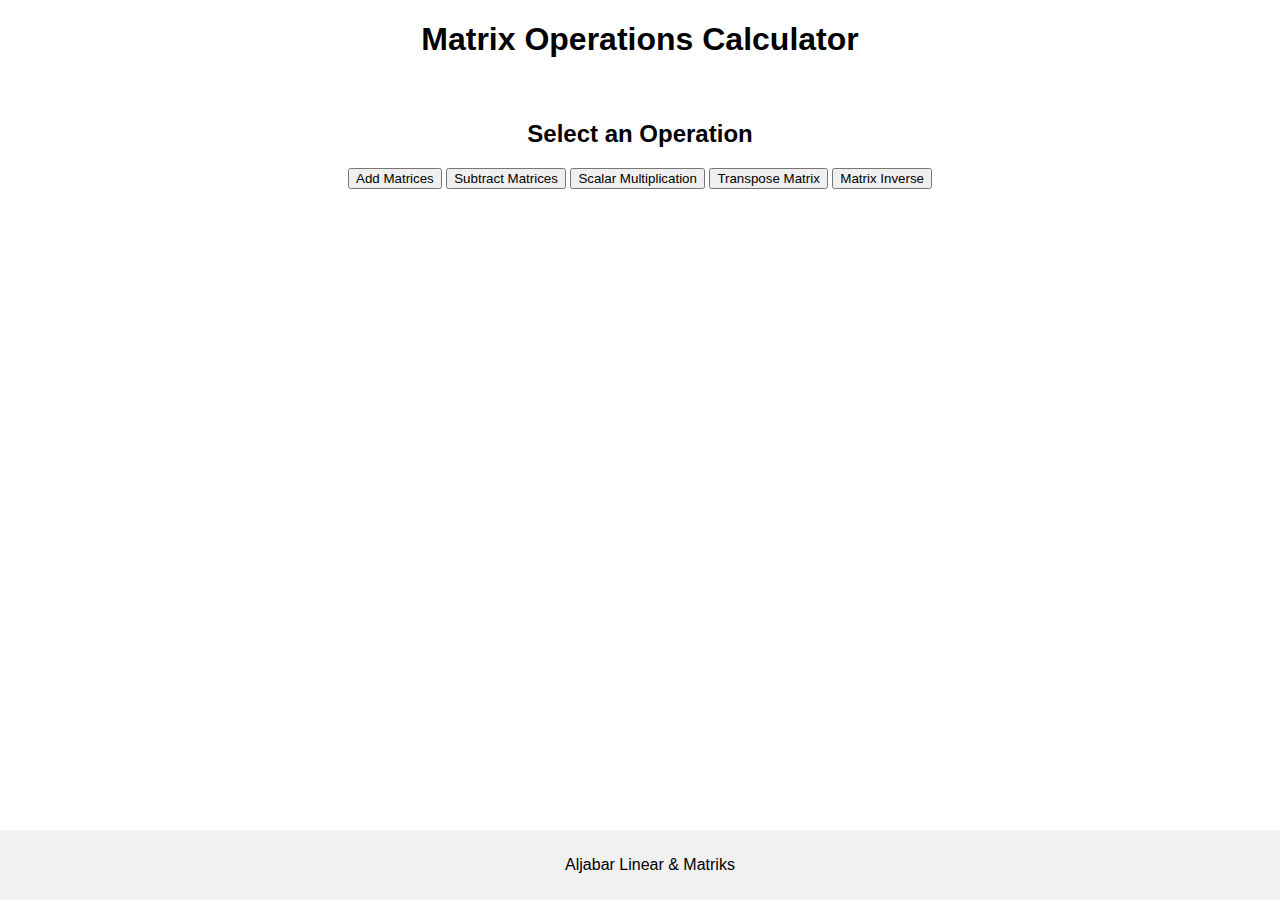
<file: alin.html>
<!DOCTYPE html>
<html lang="en">
<head>
    <meta charset="UTF-8">
    <meta name="viewport" content="width=device-width, initial-scale=1.0">
    <title>Matrix Operations</title>
    <link rel="stylesheet" href="alin.css">
</head>
<body>
    <header>
        <h1>Matrix Operations Calculator</h1>
    </header>
    <main>
        <section class="operation-selection">
            <h2>Select an Operation</h2>
            <button onclick="loadOperation('add')">Add Matrices</button>
            <button onclick="loadOperation('subtract')">Subtract Matrices</button>
            <button onclick="loadOperation('scalar')">Scalar Multiplication</button>
            <button onclick="loadOperation('transpose')">Transpose Matrix</button>
            <button onclick="loadOperation('inverse')">Matrix Inverse</button>
        </section>
        <section id="operation-container" class="operation-container">
            <!-- Dynamic content will be loaded here -->
        </section>
    </main>
    <footer>
        <p>Aljabar Linear & Matriks</p>
    </footer>
    <script src="alin.js"></script>
</body>
</html>
</file>
<file: alin.css>
body {
    font-family: Arial, sans-serif;
    margin: 0;
    padding: 0;
    text-align: center;
}



main {
    padding: 20px;
}



.operation-container {
    margin-top: 20px;
    display: none;
    text-align: center;
}

.matrix {
    margin: 10px auto;
    text-align: center;
}

.matrix div {
    margin: 5px;
    display: flex;
    justify-content: center;
}

.matrix input {
    margin: 3px;
    text-align: center;
    width: 60px;
}

.matrix-input input {
    width: 60px;
    text-align: center;
    margin: 5px;
}

footer {
    background-color: #f1f1f1;
    padding: 10px;
    position: absolute;
    bottom: 0;
    width: 100%;
}
</file>
